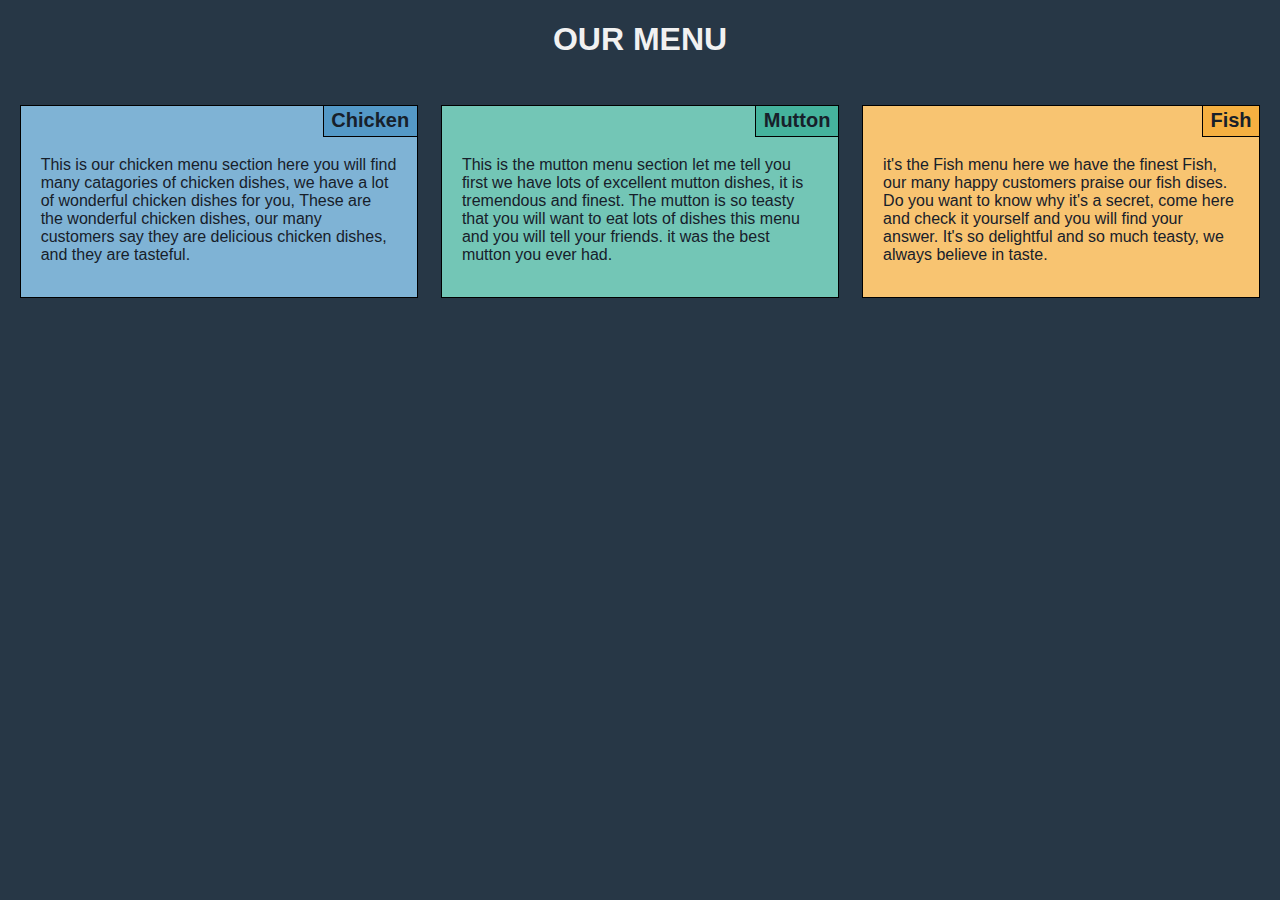
<file: module2-solution/index.html>
<!doctype html>

<html lang="en">
<head>
    <meta charset="utf-8">
    <title>Sayan Chatterjee - Assignment Solution For Module 2</title>
    <meta name="Description" content="Assignment Solution For Module 2">
    <meta name="Keywords" content="HTML,CSS, Coursera, Module2, Assignment">
    <meta name="Authors" content="Sayan Chatterjee">
    <link type="text/css" rel="stylesheet" href="css/style.css">
    <meta name="viewport" content="width=device-width, initial-scale=1">
   
</head>

<body>
    <h1>OUR MENU</h1>
    <div class="row" id="the-menu">
        <div class="column" id="colum1">
            <h2 id="hchicken">Chicken</h2>
            <p id="chiken">This is our chicken menu section here you will find many catagories of chicken dishes, we have a lot of wonderful chicken dishes for you, These are the wonderful chicken dishes, our many customers say they are delicious chicken dishes, and they are tasteful.</p>
        </div>
        <div class="column" id="colum2">
            <h2 id="hmutton">Mutton</h2>
            <p id="mutton">This is the mutton menu section let me tell you first we have lots of excellent mutton dishes, it is tremendous and finest. The mutton is so teasty that you will want to eat lots of dishes this menu and you will tell your friends. it was the best mutton you ever had.</p>
        </div>
        <div class="column" id="colum3">
            <h2 id="hfish">Fish</h2>
            <p id="fish">it's the Fish menu here we have the finest Fish, our many happy customers praise our fish dises. Do you want to know why it's a secret, come here and check it yourself and you will find your answer. It's so delightful and so much teasty, we always believe in taste.</p>
        </div>
    </div>
</body>
</html>
</file>
<file: module2-solution/css/style.css>
html {
    background-color: #273746;
    margin: 0;
    padding: 0;
}

body { 
    font-family: 'Open Sans', sans-serif;
    color: rgb(241, 241, 241);
}

h1 {
    font-size: 200%;
    height: 50px;
    padding: 0;
    text-align: center;
}

h2 {
    font-size: 125%;
    color: #17202A;
    float: right;
    position: relative;
    padding: 1% 2% 1% 2%;
    background-color: #2280BF;
    width: auto;
    margin-top: -3.4%;
    margin-right: -3.4%;
    outline: 1px solid black;
    
}

p {
    color: #17202A;
    clear: right;
    padding: 1% 2% 1% 2%;
}

#colum1 {
    background-color:#7FB3D5;
    margin-right: 1%;
    margin-left: 1%;
    margin-top: 1%;
    margin-bottom: 1%;
    width: 29.33%;
    float: left;
    padding: 1% 1% 1% 1%;
    outline: 1px solid black;

}

#hchicken {
    background-color: #5499C7;
}

#colum2 {
    background-color:#73C6B6;
    margin-right: 1%;
    margin-left: 1%;
    margin-top: 1%;
    margin-bottom: 1%;
    width: 29.33%;
    float: left;
    padding: 1% 1% 1% 1%;
    outline: 1px solid black;
}

#hmutton {
    background-color: #45B39D;
}
    
#colum3 {
    background-color: #F8C471;
    margin-right: 1%;
    margin-left: 1%;
    margin-top: 1%;
    margin-bottom: 1%;
    width: 29.33%;
    float: left;
    padding: 1% 1% 1% 1%;
    outline: 1px solid black;
}

#hfish {
    background-color: #F5B041;
}

/* RESPONSIVE MEDIA CODE */
/*************************/
/* Screens 991px or less */
@media screen and (max-width: 991px) {
	
    #colum1 {
	width: 45%;
    }
    
    #colum2 {
        width: 45%;
    }
    
    #colum3 {
        width: 94%;
        height: 150px auto;
    }
    
    #hchicken, #hmutton {
        font-size: 125%;
        float: right;
        position: relative;
        padding: 1% 2% 1% 2%;
        width: auto;
        margin-top: -2.3%;
        margin-right: -2.2%;
    }
    
    #hfish {
        font-size: 125%;
        float: right;
        position: relative;
        padding: 1% 2% 1% 2%;
        width: auto;
        margin-top: -1.1%;
        margin-right: -1.1%;
    
    }
	
}

/* Screens 767px or less */
@media screen and (max-width: 767px) {
	
    #colum1 {
	width: auto;
        margin-right: 6%;
        margin-left:  6%;;
    }
    
    #colum2 {
        width: auto;
        margin-top: 5%;
        margin-right: 6%;
        margin-left: 6%;
    }
    
    #colum3 {
        width: auto;
        margin-top: 5%;
        margin-right: 6%;
        margin-left: 6%;
    }
    
        #hfish, #hchicken, #hmutton {
        font-size: 125%;
        float: right;
        position: relative;
        padding: 1% 2% 1% 2%;
        width: auto;
        margin-top: -1.2%;
        margin-right: -1.2%;
    
    }
	
}
</file>
